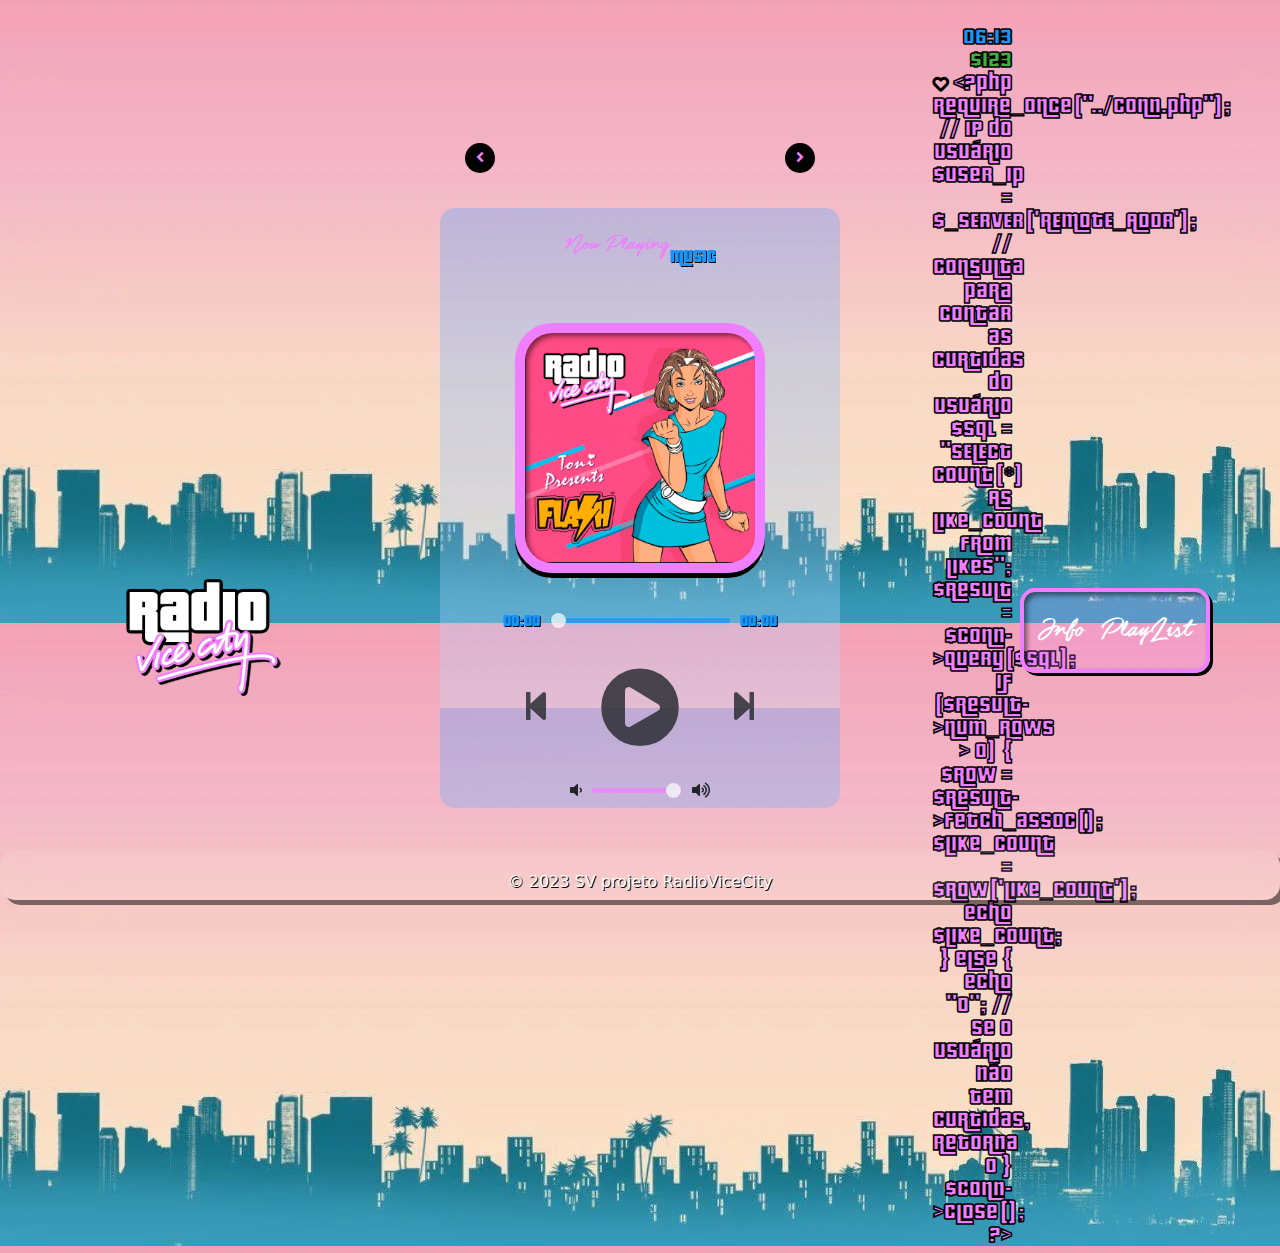
<file: index.html>
<!DOCTYPE html>
<html lang="en">

<head>
  <meta charset="UTF-8">
  <meta name="viewport" content="width=device-width, initial-scale=1.0">
  <title>Simple Music Player</title>
  <!-- Load FontAwesome icons -->
  <link rel="stylesheet" href="https://cdnjs.cloudflare.com/ajax/libs/font-awesome/5.13.0/css/all.min.css">

  <link href="https://cdn.jsdelivr.net/npm/bootstrap@5.2.3/dist/css/bootstrap.min.css" rel="stylesheet">
  <!-- Link para o jQuery 3.7.1 via CDN -->
  <script src="https://code.jquery.com/jquery-3.7.1.min.js"></script>
  <link rel="stylesheet" href="css/player.css">
  <link rel="stylesheet" href="css/carousel.css">

  <!-- CSS style -->
  <style>
    body {
      background-color: lightgreen;
      background-image: url('2.png');
    }


    /* Estilo para a navbar com fundo quase transparente */
    .navbar-custom {
      
      justify-content: center;
      align-items: center;
      text-align: center;
    }
    
    @media (min-width: 768px) {
      .navbar-custom {
        background-color: rgba(255, 255, 255, 0.9);
      background-color: rgba(241, 138, 255, 0.2) !important;
      color: white !important;
      font-size: 30px;
      border: 4px solid #F07FFF;
      /* Adiciona a sombra externa abaixo e à direita */
      box-shadow: 3px 3px 0px 0px rgba(0, 0, 0, 1), inset 3px 3px 5px rgba(0, 0, 0, 0.5);
      /* Combinação de sombra preta e sombra interna */

      border-radius: 15px;
      }
    }

    /* Estilo para o texto dos links (nav-link) */
    .navbar-custom .navbar-nav .nav-link {
      color: white !important;
      /* Cor do texto branco */
      text-shadow: 3px 3px 0px 0px rgba(0, 0, 0, 1);
      font-family: 'GuldScript_PersonalUseOnly', sans-serif;
    }

    /* Estilo para os textos dos links (nav-link) */
    .navbar-custom .navbar-nav .nav-link {
      color: white !important;
      transition: text-shadow 0.3s ease;
      /* Adicione uma transição suave para o text-shadow */
    }

    /* Estilo de hover para os textos dos links com sombra na fonte */
    .navbar-custom .navbar-nav .nav-link:hover {
      text-shadow: 1px 1px 0px rgba(0, 0, 0, 3);
      /* Efeito de text-shadow mais próximo ao texto */
    }

    .custom-toggler .navbar-toggler-icon {
      color: white !important;
      /* Cor do texto branco */
    }

    @media (max-width: 768px) {
      .navbar-custom .navbar-nav .nav-link {
        font-size: 16px;
        /* Tamanho de fonte menor para telas pequenas */
        text-align: center;
      }
    }



    .footer {
      position: absolute;
      bottom: 0;
      left: 0;
      right: 0;
      background-color: rgba(255, 255, 255, 0.1);
      color: white !important;
      text-shadow: 1px 1px 0px rgba(0, 0, 0, 3);
      font-size: 16px;
      text-align: center;
      padding: 20px 0;
      box-shadow: 5px 5px 0px 0px rgba(0, 0, 0, 0.5);
      border-radius: 15px;
      margin-top: 20px;
      height: 50px;
    }

    @media (max-width: 768px) {
      .footer {
        position: sticky;

      }
    }


    .text-overlay {
      position: absolute;
      top: 0;
      left: 0;
      width: 100%;
      height: 100%;
      display: flex;
      flex-direction: column;
      justify-content: center;
      align-items: center;
      text-align: center;
    }

    .img-custom {
      height: 130px;
    }

    @media (max-width: 768px) {
      .img-custom {
        height: 80px;
      }
    }

    @media (min-width: 768px) {
      .container-custom {
        height: 100px;
      }
    }



    .hora {
      color: rgb(23, 149, 252);
      font-family: 'pricedown', sans-serif;
      font-size: 2em;
      -webkit-text-stroke: 1.5px black;
      /* Adiciona uma borda preta nas letras */
      /* Adiciona uma borda preta nas letras */
      margin: 0;
      line-height: 1;
      /* Ajusta o espaçamento vertical */
      user-select: none;
            cursor: pointer;
            transition: transform 0.2s;
    }
    .hora:hover{
      transform: scale(1.1);
    }

    .valor {
      color: rgb(63, 175, 63);
      font-family: 'pricedown', sans-serif;
      font-size: 2em;
      -webkit-text-stroke: 1.5px black;
      /* Adiciona uma borda preta nas letras */
      /* Adiciona uma borda preta nas letras */
      margin: 0;
      line-height: 1;
      /* Ajusta o espaçamento vertical */
      user-select: none;
            cursor: pointer;
            transition: transform 0.2s;
    }
    .valor:hover{
      transform: scale(1.1);
    }

    .like {
      color: #F07FFF;
      font-family: 'pricedown', sans-serif;
      font-size: 2em;
      -webkit-text-stroke: 1.5px black;
      /* Adiciona uma borda preta nas letras */
      margin: 0;
      line-height: 1;
      /* Ajusta o espaçamento vertical */
      user-select: none;
            cursor: pointer;
            transition: transform 0.2s;

    }
    .like:hover {
            transform: scale(1.1);
        }

    .icon-custom {
      -webkit-text-stroke: 1.5px black;
      /* Adiciona uma borda preta nas letras */
      font-size: 1.2vw
    }

    
    
.valor, .hora, .like {
    font-size: 1.8vw; /* Tamanho da fonte em relação à largura da viewport */
}
@media (max-width: 768px) {
      .like {
        font-size: 1.2em;
      }
      .icon-custom{
        font-size: 0.8em
      }
      .valor{
        font-size: 1.2em;
      }
      .hora{
        font-size: 1.2em;
      }
      .hora, .valor, .like {
        text-align: right; /* Alinhe à esquerda em telas menores */
    }
    }
     /* Estilos para esconder os itens do menu em telas pequenas */
     @media (max-width: 768px) {
            .navbar-custom .navbar-toggler {
                display: none; /* Esconde o botão toggle em telas menores */
            }
            .navbar-custom .navbar-collapse {
                flex-direction: row; /* Altera a direção da flexbox para mostrar os itens do menu na mesma linha */
                justify-content: flex-end; /* Alinha os itens do menu à direita */
            }
            .navbar-custom .navbar-nav {
                margin-top: 0; /* Remove a margem superior */
            }
        }
        /* Remova a borda do botão toggle */
.navbar-toggler {
    border: none;
}

/* Defina a imagem como plano de fundo do botão toggle */
.navbar-toggler-icon {
    background-image: url('toggle.png');
    background-size: contain;
    width: 70px;
    height: 70px;
}

/* Remova o preenchimento do botão toggle */
.navbar-toggler:focus {
    outline: none;
}
  </style>
</head>

<body>
  <div class="container mt-2 container-custom">
    <div class="row align-items-center justify-content-between">
        <!-- Logo (col-4) -->
        <div class="col-5 col-md-3">
            <a href="#"><img class="img-fluid img-custom" src="logo2.png" alt="Logo"></a>
        </div>
        <!-- Barra de Navegação Responsiva (col-8) -->
        <!-- Container à direita do navbar -->
        <div class="container col-3 col-md-1 offset-md-6 offset-1 mt-2 p-0 p-md-1 p-lg-2">
            <div class="row d-flex flex-column">
                <div class="col">
                    <!-- Hora -->
                    <p id="hora" class="hora" style="text-align: right;">00:00</p>
                </div>
                <div class="col">
                    <!-- Valor -->
                    <p class="valor" style="text-align: right;">$123</p>
                </div>
                <div class="col">
                    <!-- Like -->
                    <p id="like-button" class="like" style="text-align: right;" onclick="likeOrUnlike()">
                        <i class="far fa-heart icon-custom"></i> <span id="like-count">100</span>
                    </p>          
                </div>
            </div>
        </div>
        <div class="col-3 col-md-2 p-0">
            <nav class="navbar navbar-expand-lg navbar-custom">
                <!-- Botão de toggle personalizado para telas pequenas -->
                <button class="navbar-toggler d-block d-lg-none toggle-custom" type="button" data-bs-toggle="collapse" data-bs-target="#navbarNav" aria-controls="navbarNav" aria-expanded="false" aria-label="Toggle navigation">
                  <img id="customNavbarToggle" style="height: 70px; margin: 0;" src="toggle.png" alt="Toggle Navigation">
              </button>
                <!-- Itens do Menu (centralizados) -->
                <div class="collapse navbar-collapse justify-content-center" id="navbarNav">
                    <ul class="navbar-nav">
                        <li class="nav-item">
                            <a class="nav-link" href="#">Info</a>
                        </li>
                        <li class="nav-item">
                            <a class="nav-link" href="#">PlayList</a>
                        </li>
                    </ul>
                </div>
            </nav>
        </div>
        <div class="col-md-1">
        </div>
    </div>
</div>
  













  <div class="carousel">
    <div class="carousel-inner">
      <!-- Os itens do carrossel serão adicionados dinamicamente aqui -->
    </div>
    <div class="carousel-controls">
      <button class="carousel-prev" id="prevButton"><i class="fas fa-angle-left"></i></button>
      <p class="radio-info" id="radio-info"></p>
      <button class="carousel-next" id="nextButton"><i class="fas fa-angle-right"></i></button>
    </div>
  </div>






  <div class="player">
    <!-- Carrossel de Rádios -->
    <div class="details">
      <h2 class="vicetext">Now Playing</h2>
      <div class="now-playing music-title">Music</div>

    </div>
    <div id="trackArt" class="track-art"></div>
    <div class="slider_container neon">
      <div class="current-time">00:00</div>
      <input type="range" min="1" max="100" value="0" class="seek_slider" onchange="seekTo()">
      <div class="total-duration">00:00</div>
    </div>
    <div class="buttons">
      <div class="prev-track" onclick="prevTrack()"><i class="fa fa-step-backward fa-2x"></i></div>
      <div class="playpause-track" id="playpauseButton" onclick="playpauseTrack()"><i
          class="fa fa-play-circle fa-5x"></i></div>
      <div class="next-track" onclick="nextTrack()"><i class="fa fa-step-forward fa-2x"></i></div>
    </div>

    <div class="slider_container">
      <i class="fa fa-volume-down"></i>
      <input type="range" min="1" max="100" value="99" class="volume_slider" onchange="setVolume()">
      <i class="fa fa-volume-up"></i>
    </div>
  </div>





  <footer class="footer">
    © 2023 SV projeto RadioViceCity
  </footer>

  <!-- Main script for the player -->
  <script>
    let now_playing = document.querySelector(".now-playing");
    let track_art = document.querySelector(".track-art");
    //let track_name = document.querySelector(".track-name");
    //let track_artist = document.querySelector(".track-artist");

    let playpause_btn = document.querySelector(".playpause-track");
    let next_btn = document.querySelector(".next-track");
    let prev_btn = document.querySelector(".prev-track");

    let seek_slider = document.querySelector(".seek_slider");
    let volume_slider = document.querySelector(".volume_slider");
    let curr_time = document.querySelector(".current-time");
    let total_duration = document.querySelector(".total-duration");

    let track_index = 0;
    let isPlaying = false;
    let updateTimer;

    let currentPosition = 0;
    let backgroundInterval;
    let speed = 3;

    // Create new audio element
    let curr_track = document.createElement('audio');

    let track_list = []; // Inicializa a lista de faixas vazia

    // Fetch data from radiosList.php
    fetch('scripts/radiosList.php')
      .then(function (response) {
        return response.json();
      })
      .then(function (data) {
        radios = data; // Armazene os dados das rádios no array radios
        showRadioInfo(); // Exiba a primeira rádio
        updateCarousel(); // Atualize o carrossel

        // Chame a função changeRadio com o ID da rádio inicial após obter os dados das rádios
        changeRadio(radios[currentIndex].id);
      })
      .catch(function (error) {
        console.error('Erro ao carregar os dados das rádios: ' + error);
      });



    function atualizarHora() {
      const horaElement = document.getElementById('hora');
      const agora = new Date();
      const hora = agora.getHours().toString().padStart(2, '0');
      const minutos = agora.getMinutes().toString().padStart(2, '0');
      const horaFormatada = `${hora}:${minutos}`;
      horaElement.textContent = horaFormatada;

      // Chama a função novamente na próxima renderização
      requestAnimationFrame(atualizarHora);
    }

    // Inicializa a atualização da hora
    atualizarHora();





    var radios = []; // Vamos armazenar os dados das rádios aqui.
    var currentIndex = 0;
    var radioInfo = document.getElementById('radio-info');
    var prevButton = document.getElementById('prevButton');
    var nextButton = document.getElementById('nextButton');
    let radioId = 0;

    function showRadioInfo() {
      var currentRadio = radios[currentIndex];
      //radioInfo.textContent = 'Rádio Selecionada: ' + currentRadio.nome + ', ID: ' + currentRadio.id;
      radioId = currentRadio.id;

      // Verifique se o elemento trackArt existe
      var trackArtElement = document.querySelector('.track-art');
      if (trackArtElement) {
        // Altere o background-image da classe track-art
        trackArtElement.style.backgroundImage = 'url("' + currentRadio.imagem + '")';
      }
    }

    function nextRadio() {
      currentIndex = (currentIndex + 1) % radios.length;
      updateCarousel();
      showRadioInfo();
      pauseTrack();
      updatePlayPauseButton();
    }

    function prevRadio() {
      currentIndex = (currentIndex - 1 + radios.length) % radios.length;
      updateCarousel();
      showRadioInfo();
      pauseTrack();
      updatePlayPauseButton();
    }

    function updateCarousel() {
      var carouselInner = document.querySelector('.carousel-inner');
      carouselInner.innerHTML = '';

      radios.forEach(function (radio, index) {
        var item = document.createElement('div');
        item.classList.add('carousel-item');
        if (index === currentIndex) {
          item.classList.add('active');
        }

        var img = document.createElement('img');
        img.src = radio.logo;
        img.alt = radio.nome;

        item.appendChild(img);
        carouselInner.appendChild(item);
      });
    }

    // Fetch data from radiosList.php
    fetch('scripts/radiosList.php')
      .then(function (response) {
        return response.json();
      })
      .then(function (data) {
        radios = data; // Armazene os dados das rádios no array radios
        showRadioInfo(); // Exiba a primeira rádio
        updateCarousel(); // Atualize o carrossel
      })
      .catch(function (error) {
        console.error('Erro ao carregar os dados das rádios: ' + error);
      });

    // Adicione event listeners aos botões
    prevButton.addEventListener('click', function () {
      prevRadio();
      changeRadio(radioId); // Chame a função changeRadio com o ID da nova rádio
    });

    nextButton.addEventListener('click', function () {
      nextRadio();
      changeRadio(radioId); // Chame a função changeRadio com o ID da nova rádio
    });
    // Função para gerar um índice aleatório entre 0 e o número de rádios
    function getRandomIndex() {
      return Math.floor(Math.random() * radios.length);
    }

    // Chame getRandomIndex() para definir o índice inicial aleatório
    currentIndex = getRandomIndex();







































    // Função para carregar uma nova música
    function loadTrack(track_index) {
      clearInterval(updateTimer);
      resetValues();

      // Load a new track
      curr_track.src = track_list[track_index].path;
      curr_track.load();

      now_playing.textContent = (track_list[track_index].artist) + " - " + (track_list[track_index].name);

      // Set an interval of 1000 milliseconds for updating the seek slider
      updateTimer = setInterval(seekUpdate, 1000);

      // Move to the next track if the current one finishes playing
      curr_track.addEventListener("ended", nextTrack);
    }

    function loadRadioAndMusic(radioId) {
      // Fazer uma solicitação AJAX para buscar a lista de músicas do servidor para a rádio atual
      fetch("scripts/radioMusicList.php?radio_id=" + radioId)
        .then(function (response) {
          return response.json();
        })
        .then(function (data) {
          // Preencher a lista de faixas com os dados recebidos do servidor
          track_list = data;
          // Agora, track_list contém a lista de músicas no formato esperado

          // Carregar a primeira música da lista
          loadTrack(0);
        })
        .catch(function (error) {
          console.error("Erro ao buscar a lista de músicas: " + error);
        });
    }

    // Função para trocar de rádio
    function changeRadio(radioId) {
      // Chame a função para carregar a rádio e as músicas correspondentes
      loadRadioAndMusic(radioId);
    }


    // Reset Values
    function resetValues() {
      curr_time.textContent = "00:00";
      total_duration.textContent = "00:00";
      seek_slider.value = 0;
    }



    function playTrack() {
      curr_track.play();
      isPlaying = true;
      moveBackground();

      // Replace icon with the pause icon
      playpause_btn.innerHTML = '<i class="fa fa-pause-circle fa-5x"></i>';
    }



    function pauseTrack() {
      isPlaying = false;
      fadeOutAudio(curr_track);

      decelerateBackground(); // Chama a função para desacelerar o background gradualmente

    }

    function fadeOutAudio(audio) {
      if (audio) {
        let audio2 = audio.volume;
        const fadeInterval = setInterval(() => {
          if (audio.volume > 0.01) {
            audio.volume -= 0.01; // Ajuste o valor conforme necessário
          } else {
            audio.volume = 0;
            clearInterval(fadeInterval);
            audio.pause();
            audio.volume = audio2;
          }
        }, 5); // Ajuste o intervalo de tempo conforme necessário
      }
    }


    function nextTrack() {
      if (track_index < track_list.length - 1)
        track_index += 1;
      else track_index = 0;
      loadTrack(track_index);
      playTrack();
    }

    function prevTrack() {
      if (track_index > 0)
        track_index -= 1;
      else track_index = track_list.length;
      loadTrack(track_index);
      playTrack();
    }

    function seekTo() {
      let seekPosition = seek_slider.value;
      let newTime = (seekPosition / 100) * curr_track.duration;

      // Verifique se o seek é para frente ou para trás
      if (newTime > curr_track.currentTime) {
        // Seek para uma posição avançada
        speed = 30; // Altera a velocidade para 10
        setTimeout(function () {
          speed = 3; // Altera a velocidade para 3 após 3 segundos
        }, 1000);
      } else {
        // Seek para uma posição avançada
        speed = -30; // Altera a velocidade para 10
        setTimeout(function () {
          speed = 3; // Altera a velocidade para 3 após 3 segundos
        }, 1000);
      }

      curr_track.currentTime = newTime;
    }

    function setVolume() {
      curr_track.volume = volume_slider.value / 100;
    }

    function seekUpdate() {
      let seekPosition = 0;

      // Check if the current track duration is a legible number
      if (!isNaN(curr_track.duration)) {
        seekPosition = curr_track.currentTime * (100 / curr_track.duration);
        seek_slider.value = seekPosition;

        // Calculate the time left and the total duration
        let currentMinutes = Math.floor(curr_track.currentTime / 60);
        let currentSeconds = Math.floor(curr_track.currentTime - currentMinutes * 60);
        let durationMinutes = Math.floor(curr_track.duration / 60);
        let durationSeconds = Math.floor(curr_track.duration - durationMinutes * 60);

        // Adding a zero to the single digit time values
        if (currentSeconds < 10) { currentSeconds = "0" + currentSeconds; }
        if (durationSeconds < 10) { durationSeconds = "0" + durationSeconds; }
        if (currentMinutes < 10) { currentMinutes = "0" + currentMinutes; }
        if (durationMinutes < 10) { durationMinutes = "0" + durationMinutes; }

        curr_time.textContent = currentMinutes + ":" + currentSeconds;
        total_duration.textContent = durationMinutes + ":" + durationSeconds;
      }
    }

    // Load the first track in the tracklist
    //loadTrack(track_index);
    //nextTrack();

    function moveBackground() {
      speed = 3;
      if (isPlaying && !backgroundInterval) {
        backgroundInterval = setInterval(function () {
          const body = document.body;
          currentPosition -= speed; // Ajuste o valor negativo para controlar a direção do movimento
          body.style.backgroundPositionX = currentPosition + 'px';

        }, 30); // Ajuste o intervalo conforme necessário
      } else if (!isPlaying && backgroundInterval) {
        clearInterval(backgroundInterval);
        backgroundInterval = null;
      }
    }
    function pauseBackground() {
      if (backgroundInterval) {
        clearInterval(backgroundInterval);
        backgroundInterval = null;
      }
    }
    function updatePlayPauseButton() {
      if (isPlaying) {
        playpauseButton.innerHTML = '<i class="fa fa-pause-circle fa-5x"></i>';
      } else {
        playpauseButton.innerHTML = '<i class="fa fa-play-circle fa-5x"></i>';
      }
    }
    function playpauseTrack() {
      if (!isPlaying) {
        playTrack();
      } else {
        pauseTrack();
      }
      updatePlayPauseButton(); // Atualize o botão após tocar ou pausar a música
    }

    // Função para desacelerar o movimento do background gradualmente
    function decelerateBackground() {
      if (backgroundInterval) {
        const decelerationRate = 0.1; // Ajuste a taxa de desaceleração conforme necessário
        const minSpeed = 1; // Ajuste a velocidade mínima conforme necessário
        clearInterval(backgroundInterval);
        backgroundInterval = setInterval(function () {
          const body = document.body;
          currentPosition -= speed;
          if (speed > minSpeed) {
            speed -= decelerationRate;
          }
          body.style.backgroundPositionX = currentPosition + 'px';
          if (speed <= minSpeed) {
            clearInterval(backgroundInterval);
            backgroundInterval = null;
          }
        }, 20); // Ajuste o intervalo conforme necessário
      }
    }


    //script Jquery
    function likeOrUnlike() {
  // Obtenha o elemento do botão de "like"
  let likeButton = document.getElementById("like-button");

  // Verifique se o ícone atual é "far fa-heart" (indicando que o usuário ainda não curtiu)
  if (likeButton.querySelector("i").classList.contains("far")) {
    // O usuário está prestes a curtir, altere o ícone e adicione a curtida
    likeButton.querySelector("i").classList.remove("far");
    likeButton.querySelector("i").classList.add("fa");

    // Chame o script PHP para adicionar a curtida (você pode usar AJAX ou Fetch aqui)
    // Exemplo usando Fetch:
    fetch("scripts/like.php")
      .then(function (response) {
        return response.text();
      })
      .then(function (data) {
        // Exiba a mensagem de retorno do script PHP
        //alert(data);
        loadLikeCount();
      })
      .catch(function (error) {
        console.error("Erro ao adicionar a curtida: " + error);
      });
  } else {
    // O usuário já curtiu, então está prestes a remover a curtida, altere o ícone
    likeButton.querySelector("i").classList.remove("fa");
    likeButton.querySelector("i").classList.add("far");

    // Chame o script PHP para remover a curtida (você pode usar AJAX ou Fetch aqui)
    // Exemplo usando Fetch:
    fetch("scripts/like.php")
      .then(function (response) {
        return response.text();
      })
      .then(function (data) {
        // Exiba a mensagem de retorno do script PHP
        //alert(data);
        loadLikeCount();
      })
      .catch(function (error) {
        console.error("Erro ao remover a curtida: " + error);
      });
  }
}
$(document).ready(function () {
        // Use jQuery para fazer uma solicitação AJAX para o likeCheck.php
        $.ajax({
            type: "GET",
            url: "scripts/likeCheck.php",
            dataType: "json",
            success: function (data) {
                // Verifique o status de curtida no JSON retornado
                if (data.curtiu) {
                    // Se o usuário já curtiu, defina o ícone como um coração cheio
                    
                    $("#like-button i").removeClass("far fa-heart").addClass("fa fa-heart");
                } else {
                    // Se o usuário ainda não curtiu, deixe o ícone como um coração vazio
                    
                    $("#like-button i").removeClass("fa fa-heart").addClass("far fa-heart");
                }
            },
            error: function (error) {
                console.error("Erro ao verificar a curtida: " + JSON.stringify(error));
            }
            
        });
    });
        // Função para carregar o número de curtidas
        function loadLikeCount() {
    fetch('scripts/likeCount.php')
        .then(response => response.text())
        .then(data => {
            // Adicione zeros à esquerda para garantir pelo menos 3 dígitos
            const paddedLikeCount = data.toString().padStart(3, '0');
            
            // Atualize o conteúdo do elemento com o número de curtidas
            document.getElementById('like-count').textContent = paddedLikeCount;
            
        })
        .catch(error => {
            console.error('Erro ao carregar o número de curtidas: ' + error);
        });
}

    // Chama a função para carregar o número de curtidas ao carregar a página
    document.addEventListener('DOMContentLoaded', function () {
    loadLikeCount();
});
$(document).ready(function () {
        $("#customNavbarToggle").click(function () {
            $("#navbarNav").collapse("toggle");
        });
    });
    
  </script>
  <!-- Link para o arquivo JavaScript do Bootstrap via CDN -->
  <script src="https://cdn.jsdelivr.net/npm/bootstrap@5.2.3/dist/js/bootstrap.min.js"></script>
</body>

</html>
</file>
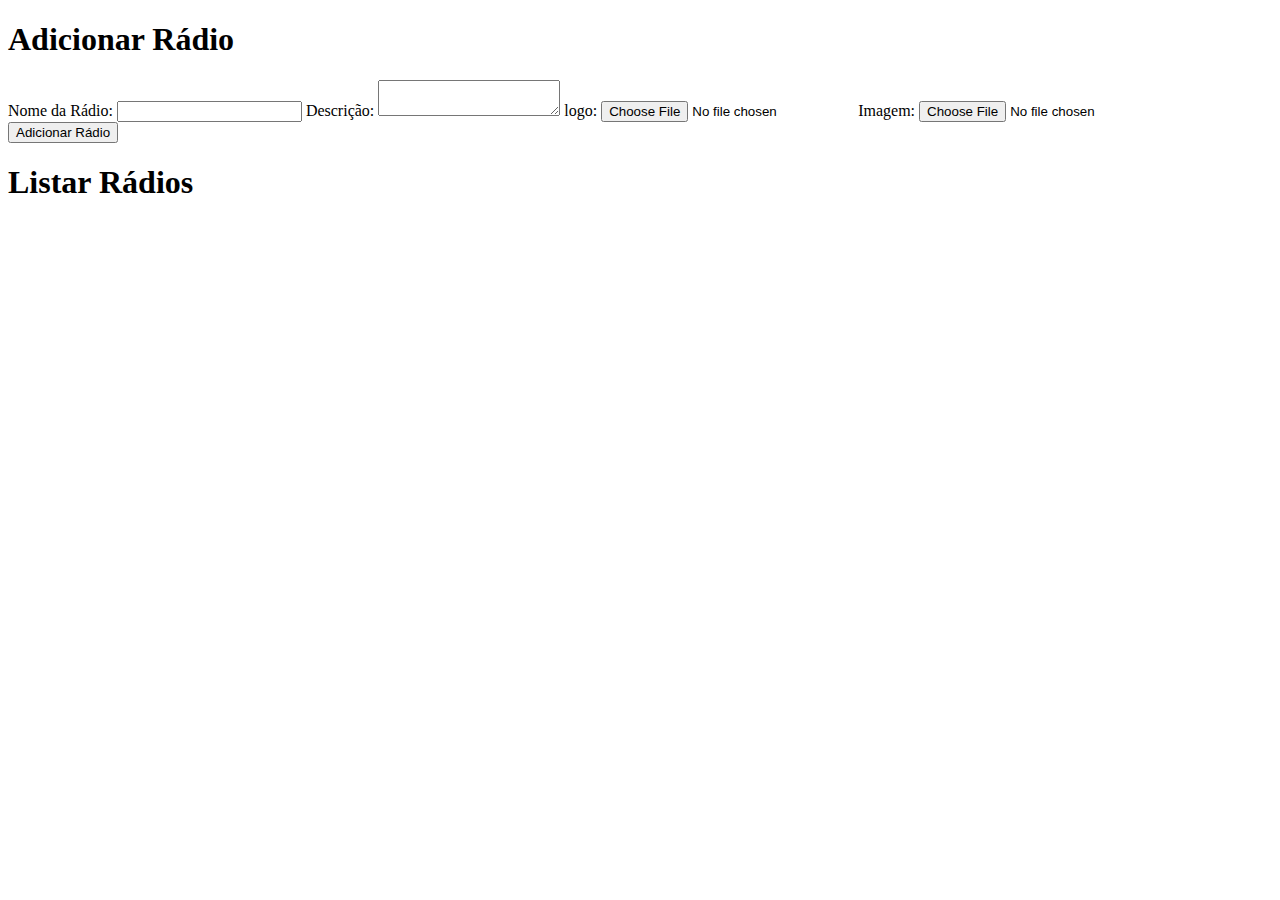
<file: radioNew.html>
<!DOCTYPE html>
<html lang="en">
<head>
    <meta charset="UTF-8">
    <meta name="viewport" content="width=device-width, initial-scale=1.0">
    <title>Adicionar Rádio</title>
</head>
<body>
    <h1>Adicionar Rádio</h1>
    <form action="scripts/radioNewInsert.php" method="POST" enctype="multipart/form-data">
        <label for="nome">Nome da Rádio:</label>
        <input type="text" name="nome" required>
        
        <label for="descricao">Descrição:</label>
        <textarea name="descricao"></textarea>
        
        <label for="logo">logo:</label>
        <input type="file" name="logo" accept="image/*" required>

        <label for="imagem">Imagem:</label>
        <input type="file" name="imagem" accept="image/*" required>
        
        <button type="submit">Adicionar Rádio</button>
    </form>

    <h1>Listar Rádios</h1>
    
    <ul id="radios-list">
        <!-- Aqui será preenchida a lista de rádios com JavaScript -->
    </ul>
    
    <script>
        // Função para listar as rádios a partir de uma consulta MySQL
        function listarRadios() {
            var radiosList = document.getElementById("radios-list");
    
            // Limpar a lista de rádios
            radiosList.innerHTML = "";
    
            // Função para criar o formulário de adicionar músicas
            function criarFormularioAdicionarMusicas(idRadio) {
                var form = document.createElement("form");
                form.action = "scripts/radioAddMusic.php";
                form.method = "POST";
                form.enctype = "multipart/form-data";
    
                var label = document.createElement("label");
                label.textContent = "Selecionar Músicas:";
                var input = document.createElement("input");
                input.type = "file";
                input.name = "musicas[]";
                input.accept = "audio/mpeg";
                input.multiple = true;
                input.required = true;
    
                var radioIdInput = document.createElement("input");
                radioIdInput.type = "hidden";
                radioIdInput.name = "radio_id";
                radioIdInput.value = idRadio;
    
                var button = document.createElement("button");
                button.type = "submit";
                button.textContent = "Adicionar Músicas";
    
                form.appendChild(label);
                form.appendChild(input);
                form.appendChild(radioIdInput);
                form.appendChild(button);
    
                return form;
            }
    
            // Fazer uma solicitação AJAX para buscar os dados das rádios
            fetch("scripts/radiosList.php")
                .then(function(response) {
                    return response.json();
                })
                .then(function(data) {
                    // Preencher a lista com os dados das rádios
                    data.forEach(function (radio) {
                        var li = document.createElement("li");
                        li.innerHTML =
                            "<strong>Nome:</strong> " + radio.nome + " | " +
                            "<strong>Descrição:</strong> " + radio.descricao + " | " +
                            "<strong>Imagem:</strong> <img src='" + radio.imagem + "' width='100px'> | " +
                            "<button onclick='excluirRadio(" + radio.id + ", \"" + radio.diretorio + "\")'>Excluir</button>";
    
                        // Adicionar o formulário de adicionar músicas ao elemento li
                        var formularioMusicas = criarFormularioAdicionarMusicas(radio.id);
                        li.appendChild(formularioMusicas);
    
                        radiosList.appendChild(li);
                    });
                })
                .catch(function(error) {
                    console.error("Erro ao buscar os dados das rádios: " + error);
                });
        }
    
        // Função para excluir uma rádio (será tratada pelo PHP)
        function excluirRadio(id, diretorio) {
            // Redirecionar para a página PHP que cuidará da exclusão
            window.location.href = "scripts/radioDelete.php?id=" + id + "&diretorio=" + diretorio;
        }
    
        // Chamar a função para listar as rádios quando a página carregar
        listarRadios();
    </script>
    
</body>
</html>
</file>
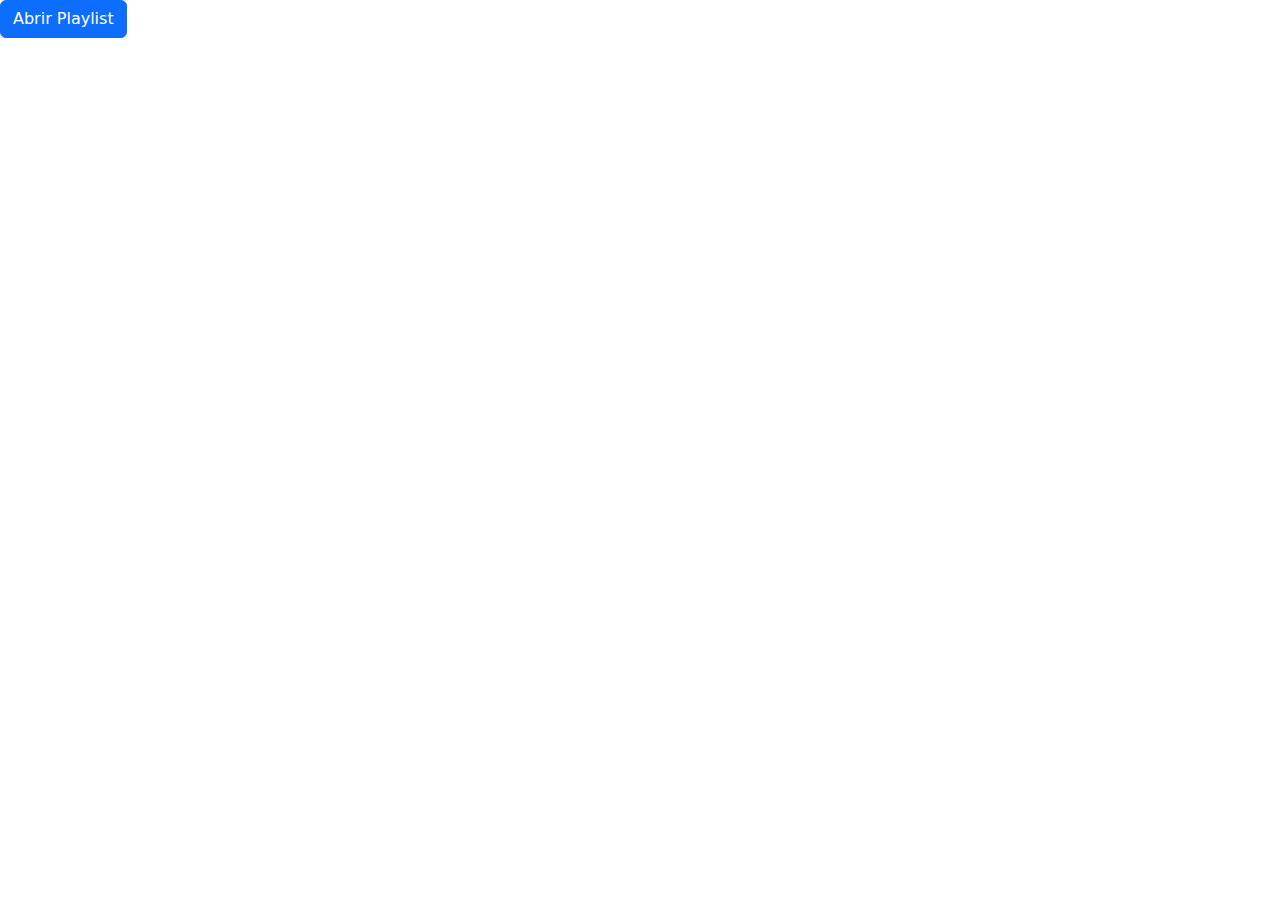
<file: Radio-info-playlist/playlist/playlist.htm>
<!DOCTYPE html>
<html lang="en">
<head>
    <meta charset="UTF-8">
    <meta name="viewport" content="width=device-width, initial-scale=1.0">
    <title>Playlist de Rádio</title>
    <link rel="stylesheet" href="playlist.css">
    <link rel="stylesheet" href="https://cdn.jsdelivr.net/npm/bootstrap@5.3.0/dist/css/bootstrap.min.css">
</head>
<body>

<!-- Botão para abrir o modal -->
<button type="button" class="btn btn-primary" data-bs-toggle="modal" data-bs-target="#myModal">
  Abrir Playlist
</button>

<!-- Modal -->
<div class="modal fade" id="myModal" tabindex="-1" aria-labelledby="exampleModalLabel" aria-hidden="true">
  <div class="modal-dialog modal-lg">
    <div class="modal-content">
      <div class="modal-header">
        <h1 class="modal-title" id="exampleModalLabel">Playlist da Rádio</h1>
        <button type="button" class="btn-close" data-bs-dismiss="modal" aria-label="Close"></button>
      </div>
      <div class="modal-body">
        <!-- Início do Conteúdo da Playlist -->
        <div class="container mt-5">
            <!-- <h1>Playlist de Rádio</h1> -->

            <!-- Estação de Rádio 1 -->
            <div class="card my-3 ">
                <div class="card-header" data-bs-toggle="collapse" data-bs-target="#radio1">
                    Estação de Rádio - V Rock
                </div>
                <div id="radio1" class="collapse">
                     <!-- Aplicar a classe "scrollable-list" para a lista de músicas -->
                    <div class="card-body scrollable-list">
                        <ul class="list-group ">
                            <li class="list-group-item">Música 1 - Artista 1</li>
                            <li class="list-group-item">Música 2 - Artista 2</li>
                            <li class="list-group-item">Música 3 - Artista 3</li>
                            <li class="list-group-item">Música 1 - Artista 1</li>
                            <li class="list-group-item">Música 2 - Artista 2</li>
                            <li class="list-group-item">Música 3 - Artista 3</li>
                            <li class="list-group-item">Música 1 - Artista 1</li>
                            <li class="list-group-item">Música 2 - Artista 2</li>
                            <li class="list-group-item">Música 3 - Artista 3</li>

                        </ul>
                    </div>
                </div>
            </div>

            <!-- Estação de Rádio 2 -->
            <div class="card my-3">
                <div class="card-header" data-bs-toggle="collapse" data-bs-target="#radio2">
                    Estação de Rádio -  Wave 103
                </div>
                <div id="radio2" class="collapse">
                    <div class="card-body">
                        <ul class="list-group">
                            <li class="list-group-item">Música 4 - Artista 4</li>
                            <li class="list-group-item">Música 5 - Artista 5</li>
                            <li class="list-group-item">Música 6 - Artista 6</li>
                        </ul>
                    </div>
                </div>
            </div>

            <!-- Estação de Rádio 3 -->
            <div class="card my-3">
                <div class="card-header" data-bs-toggle="collapse" data-bs-target="#radio3">
                    Estação de Rádio - Emotion 98.3
                </div>
                <div id="radio3" class="collapse">
                    <div class="card-body">
                        <ul class="list-group">
                            <li class="list-group-item">Música 7 - Artista 7</li>
                            <li class="list-group-item">Música 8 - Artista 8</li>
                            <li class="list-group-item">Música 9 - Artista 9</li>
                        </ul>
                    </div>
                </div>
            </div>
            <!-- Estação de Rádio 4 -->
            <div class="card my-3">
                <div class="card-header" data-bs-toggle="collapse" data-bs-target="#radio4">
                    Estação de Rádio - Flash FM
                </div>
                <div id="radio4" class="collapse">
                    <div class="card-body">
                        <ul class="list-group">
                            <li class="list-group-item">Música 10 - Artista 7</li>
                            <li class="list-group-item">Música 11 - Artista 8</li>
                            <li class="list-group-item">Música 12 - Artista 9</li>
                        </ul>
                    </div>
                </div>
            </div>
            <!-- Estação de Rádio 5 -->
            <div class="card my-3">
                <div class="card-header" data-bs-toggle="collapse" data-bs-target="#radio5">
                    Estação de Rádio - Wildstyle Pirate Radio
                </div>
                <div id="radio5" class="collapse">
                    <div class="card-body">
                        <ul class="list-group">
                            <li class="list-group-item">Música 13 - Artista 7</li>
                            <li class="list-group-item">Música 8 - Artista 8</li>
                            <li class="list-group-item">Música 9 - Artista 9</li>
                        </ul>
                    </div>
                </div>
            </div>
            <!-- Estação de Rádio 6 -->
            <div class="card my-3">
                <div class="card-header" data-bs-toggle="collapse" data-bs-target="#radio6">
                    Estação de Rádio - Fever 105
                </div>
                <div id="radio6" class="collapse">
                    <div class="card-body">
                        <ul class="list-group">
                            <li class="list-group-item">Música 7 - Artista 7</li>
                            <li class="list-group-item">Música 8 - Artista 8</li>
                            <li class="list-group-item">Música 9 - Artista 9</li>
                        </ul>
                    </div>
                </div>
            </div>
            <!-- Estação de Rádio 7 -->
            <div class="card my-3">
                <div class="card-header" data-bs-toggle="collapse" data-bs-target="#radio7">
                    Estação de Rádio - Espantoso
                </div>
                <div id="radio7" class="collapse">
                    <div class="card-body scrollable-list">
                        <ul class="list-group">
                            <li class="list-group-item">Música 1 - Artista 1</li>
                            <li class="list-group-item">Música 2 - Artista 2</li>
                            <li class="list-group-item">Música 3 - Artista 3</li>
                            <li class="list-group-item">Música 1 - Artista 1</li>
                            <li class="list-group-item">Música 2 - Artista 2</li>
                            <li class="list-group-item">Música 3 - Artista 3</li>
                            <li class="list-group-item">Música 1 - Artista 1</li>
                            <li class="list-group-item">Música 2 - Artista 2</li>
                            <li class="list-group-item">Música 3 - Artista 3</li>
                        </ul>
                    </div>
                </div>
            </div>
        </div>
        <!-- Fim do Conteúdo da Playlist -->
      </div>
      <div class="modal-footer">
        <button type="button" class="btn btn-secondary" data-bs-dismiss="modal">Fechar</button>
      </div>
    </div>
  </div>
</div>

<script src="https://cdn.jsdelivr.net/npm/bootstrap@5.3.0/dist/js/bootstrap.bundle.min.js"></script>
<script>
    document.addEventListener("DOMContentLoaded", function () {
        const cardHeaders = document.querySelectorAll(".card-header");

        cardHeaders.forEach((header) => {
            header.addEventListener("click", () => {
                const targetCollapse = header.getAttribute("data-bs-target");
                const allCollapses = document.querySelectorAll(".collapse");

                allCollapses.forEach((collapse) => {
                    if (collapse.id !== targetCollapse.substr(1)) {
                        const bsCollapse = new bootstrap.Collapse(collapse, { toggle: false });
                        bsCollapse.hide();
                    }
                });
            });
        });
    });
</script>
</body>
</html>
</file>
<file: css/player.css>
.player {
    height: 600px;
    display: flex;
    align-items: center;
    flex-direction: column;
    justify-content: center;
    background-image: url('../card2.png');
    max-width: 400px;
    border-radius: 15px;
    transition: all 0.25s linear;
    /* Adicione a transição para todos os atributos */
    filter: grayscale(0%);
    /* Inicialmente, sem escala de cinza */
    
    display: flex;
    flex-direction: column;
    align-items: center;
    text-align: center;
    margin: 0 auto;
    justify-content: flex-end;
  }

  /* Aplica o efeito hover apenas em telas maiores do que 768 pixels de largura (ajuste conforme necessário) */
  @media screen and (min-width: 769px) {
    .player:hover {
      filter: grayscale(35%);
      /* Aplica escala de cinza no hover */
      transition: all 0.25s linear;
      /* Adicione a transição para todos os atributos */
    }
    
  }
  @media screen and (max-width: 769px) {
    .player {
    height: 600px;
    display: flex;
    align-items: center;
    flex-direction: column;
    justify-content: center;
    background-image: url('../card2.png');
    max-width: 340px;
    border-radius: 15px;
    transition: all 0.25s linear;
    /* Adicione a transição para todos os atributos */
    filter: grayscale(0%);
    /* Inicialmente, sem escala de cinza */
  }
  }






  .details {
    display: flex;
    align-items: center;
    flex-direction: column;
    justify-content: center;
    margin-top: 15px;
    display: inline-block;
    /* Permite que "Music" fique na mesma linha */
    vertical-align: 2px;
    /* Centraliza verticalmente 2 pixels abaixo */
  }

  .track-art {

    margin: 25px;
    height: 250px;
    width: 250px;
    background-image: url("../radios/Flash FM/1.jpg");
    background-size: cover;
    border-radius: 15%;
    border: 10px solid #F07FFF;
    box-shadow: 0px 5px 0px 0px rgba(0, 0, 0, 1), inset 3px 3px 5px rgba(0, 0, 0, 0.5);
    /* Combinação de sombra preta e sombra interna */

  }

  .now-playing {
    font-size: 1rem;
  }

  .track-name {
    font-size: 3rem;
  }

  .track-artist {
    font-size: 1.5rem;
  }

  .buttons {
    display: flex;
    flex-direction: row;
    align-items: center;
  }

  .playpause-track,
  .prev-track,
  .next-track {
    padding: 25px;
    opacity: 0.8;

    /* Smoothly transition the opacity */
    transition: opacity .2s;
  }

  .playpause-track:hover,
  .prev-track:hover,
  .next-track:hover {
    opacity: 1.0;
  }

  .slider_container {
    width: 75%;
    max-width: 400px;
    display: flex;
    justify-content: center;
    align-items: center;

  }

  /* Modify the appearance of the slider */
  .seek_slider {
    -webkit-appearance: none;
    -moz-appearance: none;
    appearance: none;
    height: 5px;
    background: rgb(23, 149, 252);
    opacity: 0.7;
    -webkit-transition: .2s;
    transition: opacity .2s;
    border: 1px solid rgb(23, 149, 252);
    /* Adicione uma borda na cor da barra */
    box-shadow: 0 0 5px rgba(108, 194, 252, 0.7);
    /* Adicione um efeito de brilho suave */
  }


  .volume_slider {
    -webkit-appearance: none;
    -moz-appearance: none;
    appearance: none;
    height: 5px;
    background: #F07FFF;
    opacity: 0.7;
    -webkit-transition: .2s;
    transition: opacity .2s;
  }

  /* Modify the appearance of the slider thumb */
  .seek_slider::-webkit-slider-thumb,
  .volume_slider::-webkit-slider-thumb {
    -webkit-appearance: none;
    -moz-appearance: none;
    appearance: none;
    width: 15px;
    height: 15px;
    background: white;
    cursor: pointer;
    border-radius: 50%;
  }

  .seek_slider:hover,
  .volume_slider:hover {
    opacity: 1.0;
  }

  .seek_slider {
    width: 60%;

  }

  .volume_slider {
    width: 30%;
  }

  .current-time,
  .total-duration {
    padding: 10px;
    font-family: 'pricedown', sans-serif;
    color: rgb(23, 149, 252);
    text-shadow: 1px 1px 0px rgba(0, 0, 0, 3);
  }

  i.fa-volume-down,
  i.fa-volume-up {
    padding: 10px;
  }

  i.fa-play-circle,
  i.fa-pause-circle,
  i.fa-step-forward,
  i.fa-step-backward {
    cursor: pointer;
  }


  @font-face {
    font-family: 'GuldScript_PersonalUseOnly';
    src: url('../font_face/GuldScript_PersonalUseOnly.ttf') format('truetype');
  }

  @font-face {
    font-family: 'pricedown';
    src: url('../font_face/pricedown_bl.otf') format('opentype');
  }



  .vicetext {
    font-family: 'GuldScript_PersonalUseOnly', sans-serif;
    margin: 0;
    text-align: left !important;
    color: #F07FFF;
    float: left;
    /* Alinha "Now Playing" à esquerda */
    position: relative;
    /* Adicione esta linha */
    z-index: 1;
    /* Garante que o texto vicetext esteja acima do music-title */
    font-size: 1.5rem;
  }

  .music-title {
    display: inline-block;
    vertical-align: -50px;
    margin: 0;
    font-family: 'pricedown', sans-serif;
    color: rgb(23, 149, 252);
    text-shadow: 1px 1px 0px rgba(0, 0, 0, 3);
    font-size: 1.1rem;
    position: relative;
    top: -30px;
    z-index: 2;
    white-space: nowrap;
    /* Impede que o texto quebre para a próxima linha */
    overflow: hidden;
    /* Oculta qualquer conteúdo que não caiba na largura */
    text-overflow: ellipsis;
    /* Mostra "..." quando o texto estiver cortado */
    max-width: 280px;
    /* Defina um valor máximo para a largura do título */
    transition: max-width 0.3s ease;
    /* Adicione uma transição suave para animação */
  }

  .music-title:hover {
    max-width: none;
    /* Remova o limite máximo na largura ao passar o mouse */
  }

  @media screen and (max-width: 769px) {
    .music-title {
      display: inline-block;
      vertical-align: -50px;
      margin: 0;
      font-family: 'pricedown', sans-serif;
      color: rgb(23, 149, 252);
      text-shadow: 1px 1px 0px rgba(0, 0, 0, 3);
      font-size: 1.1rem;
      position: relative;
      top: -30px;
      z-index: 2;
      white-space: nowrap;
      /* Impede que o texto quebre para a próxima linha */
      overflow: hidden;
      /* Oculta qualquer conteúdo que não caiba na largura */
      text-overflow: ellipsis;
      /* Mostra "..." quando o texto estiver cortado */
      max-width: 200px;
      /* Defina um valor máximo para a largura do título */
      transition: max-width 0.3s ease;
      /* Adicione uma transição suave para animação */
    }
  }
</file>
<file: css/carousel.css>
.carousel {
    display: flex;
    flex-direction: column;
    align-items: center;
    text-align: center;
    max-width: 350px;
    height: 100px;
    margin: 0 auto;
    justify-content: flex-end;
  }

  .carousel img {
    max-width: 200px;
    max-height: 50px;
    margin-top: auto;
    /* Empurra a imagem para o final da div verticalmente */
    margin-left: auto;
    /* Centraliza a imagem horizontalmente */
    margin-right: auto;
    /* Centraliza a imagem horizontalmente */
    display: block;
    /* Isso ajuda a centralizar a imagem horizontalmente */
  }
  @media screen and (max-width: 769px) {

  }

  .carousel-item {
    position: relative;
  }

  .radio-info {
    font-size: 1.2rem;
    margin-top: 20px;
  }

  .carousel-controls {
    margin-top: 10px;
    display: flex;
    justify-content: space-between;
    width: 100%;
  }

  .carousel-controls button {
    background-color: black;
    color: #F07FFF;
    border: none;
    border-radius: 50%;
    width: 30px;
    height: 30px;
    cursor: pointer;
  }


  .carousel-prev {
    position: absolute;
    left: 0;
    top: 50%;
    transform: translateY(-50%);

  }

  .carousel-next {

    position: absolute;
    right: 0;
    top: 50%;
    transform: translateY(-50%);
  }
</file>
<file: Radio-info-playlist/playlist/playlist.css>
* {
    margin: 0;
    padding: 0;
    box-sizing: border-box;
    font-weight: bold;
    font: normal arial sans-serif;

}

.container {
    color: white;   

}
.modal-title{
    font-weight: bolder;
}
.modal {

    color: red;
}
.modal-header{
    border-bottom:none !important;
}
.modal-content {
    background-image: url(OIG_3.jpeg);
    background-repeat: no-repeat;


}

.modal-body .scrollable-list {
    max-height: 190px;
    /* Defina a altura máxima desejada */
    overflow-y: auto;
    /* Adicione uma barra de rolagem vertical quando necessário */
}

/* #radio1{
    background-image: url(Volume\ 1\ Capa.png);
    background-size: cover;
    background-repeat: repeat;
    background-position: center;



} */
#radio1 li, #radio2 li , #radio3 li, #radio4 li, #radio5 li, #radio6 li, #radio7 li{
    color: white ;
    background: rgba(90, 80, 80, 0.274) ;
    border: none;

}


.card {
    display: block;
    transition: all 0.3s ease ;
    color: white !important;
    background: none !important;
}
.card:hover{
    letter-spacing: 0.5px;
    color: #a361ef;
}
.card::after{
    content: "";
    display: block;
    width: 0;
    height: 4px;
    border-radius: 200px;
    background: rgba(236, 236, 236, 0.479);
    transition: all 1s ease ;
}
.card:hover::after{
    width: 100%;
    
}

.transparent-list {
    opacity: 0; /* Define a opacidade para tornar a UL transparente */
    height: 0; /* Defina a altura como 0 para ocultar o conteúdo */
    overflow: hidden; /* Oculte qualquer conteúdo que exceda a altura 0 */
}
.modal-footer{
    border-top:none !important;
}


/* TESTE DE BARRA DE ROLAGEM */


/* Define um estilo para a barra de rolagem */
::-webkit-scrollbar {
    width: 10px; /* Largura da barra de rolagem */
    background-color: none; /* Cor de fundo da barra de rolagem */
}

/* Define um estilo para o botão da alça da barra de rolagem */
::-webkit-scrollbar-thumb {
    background-color: #888; /* Cor da alça da barra de rolagem */
    border-radius: 5px; /* Borda arredondada para a alça */
}

/* Define um estilo para a alça da barra de rolagem quando hover */
::-webkit-scrollbar-thumb:hover {
    background-color: #555; /* Cor da alça da barra de rolagem quando hover */
}
</file>
